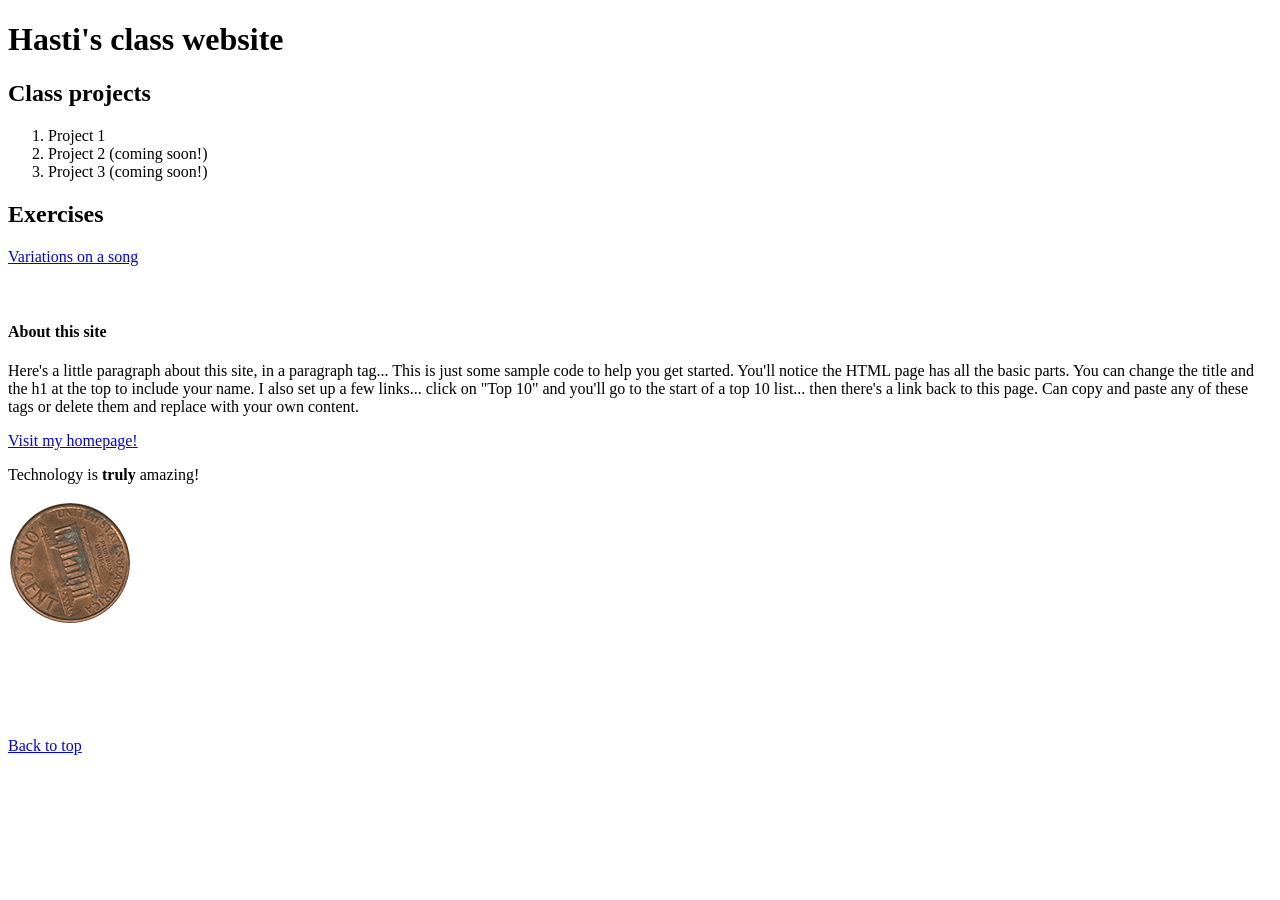
<file: index.html>
<!DOCTYPE html>
<html> 
  <head>
    <meta charset="utf-8" />
    <meta name="viewport" content="width=device-width, initial-scale=1" />
    <title>Hasti's class website</title>
    <link rel="icon" type="image/png" href="images/icon.png"/>
  </head>
  <body>
    <h1 id="top">Hasti's class website</h1>
    <h2>Class projects</h2>
    <ol>
      <li>
        Project 1
      </li>
      <li>
        Project 2 (coming soon!)
      </li>
      <li>
        Project 3 (coming soon!)
      </li>
    </ol>
    <h2>Exercises</h2>
    <a href="exercises/song.html">Variations on a song</a>
    <br>
    <br>
    <br>
    <div>
      <h4>About this site</h4>
      <p>Here's a little paragraph about this site, in a paragraph tag... This is just some sample code to help you get started. You'll notice the HTML page has all the basic parts. You can change the title and the h1 at the top to include your name. I also set up a few links... click on "Top 10" and you'll go to the start of a top 10 list... then there's a link back to this page. Can copy and paste any of these tags or delete them and replace with your own content.</p>
      <div>
        <a href="http://software-for-people.net/">Visit my homepage!</a>
      </div>
    </div>
    <p>Technology is <b>truly</b> amazing!</p>
    <div>
      <img src="images/penny.png">
    </div>
    <br>
    <br>
    <br>
    <br>
    <br>
    <br>
    <footer>
      <div>
        <a href="#top">Back to top</a>
      </div>
    </footer>
  </body>
</html>
</file>
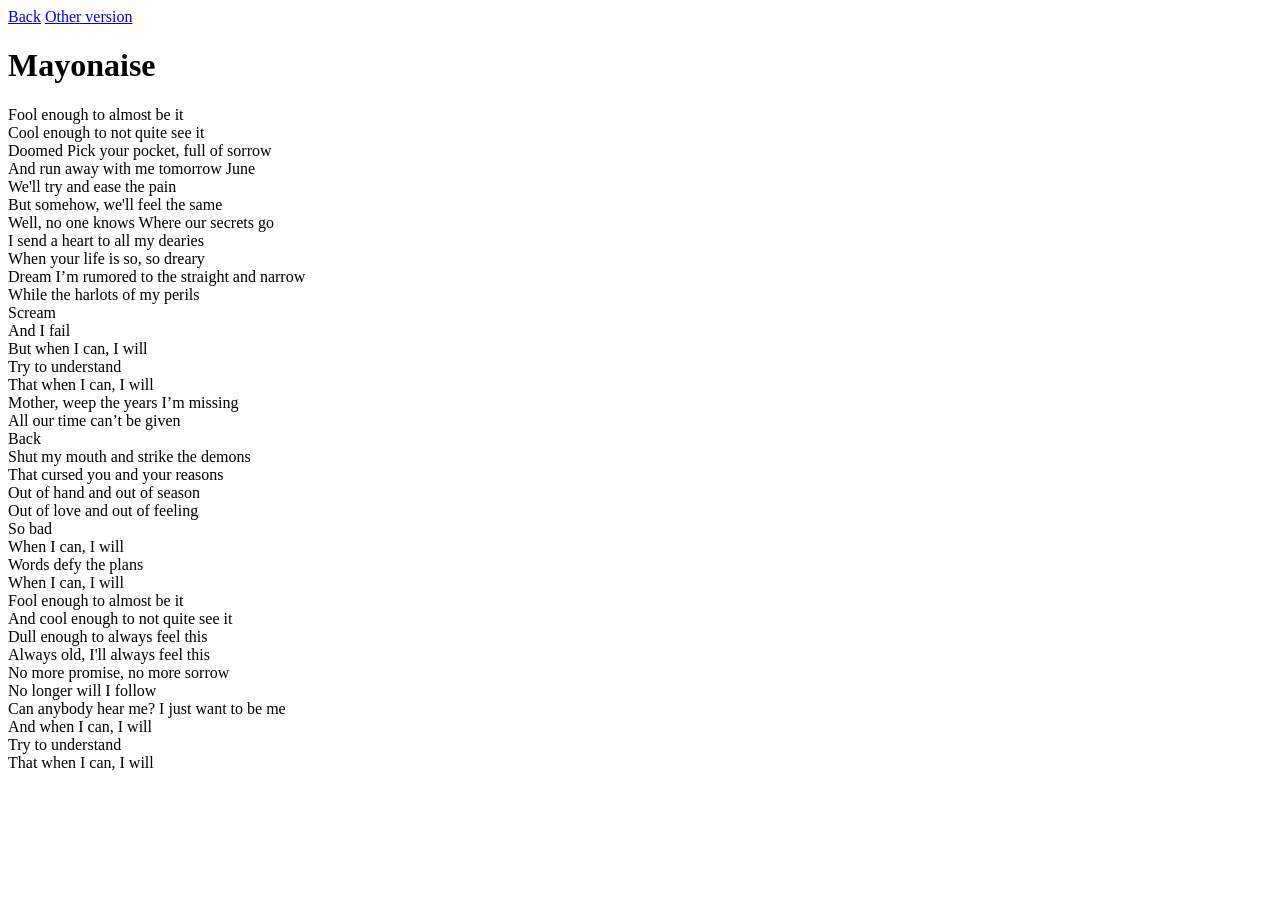
<file: exercises/song.html>
<!DOCTYPE html>
<html>
  <head>
    <meta charset="utf-8" />
    <meta name="viewport" content="width=device-width, initial-scale=1" />
    <title>Top 10</title>
    <link rel="icon" type="image/png" href="images/icon.png"/>
  </head>
  <body>
    <a href="../index.html">Back</a> 
    <a href="song2.html">Other version</a> 
    <h1>Mayonaise</h1>
    <div>Fool enough to almost be it<br>
    Cool enough to not quite see it<br>
    Doomed Pick your pocket, full of sorrow<br>
    And run away with me tomorrow June<br>
    We'll try and ease the pain<br>
    But somehow, we'll feel the same<br>
    Well, no one knows Where our secrets go<br>
    I send a heart to all my dearies<br>
    When your life is so, so dreary<br>
    Dream I’m rumored to the straight and narrow<br>
    While the harlots of my perils<br>
    Scream<br>
    And I fail<br>
    But when I can, I will<br>
    Try to understand<br>
    That when I can, I will<br>
    Mother, weep the years I’m missing<br>
    All our time can’t be given<br>
    Back<br>
    Shut my mouth and strike the demons<br>
    That cursed you and your reasons<br>
    Out of hand and out of season<br>
    Out of love and out of feeling<br>
    So bad<br>
    When I can, I will<br>
    Words defy the plans<br>
    When I can, I will<br>
    Fool enough to almost be it<br>
    And cool enough to not quite see it<br>
    Dull enough to always feel this<br>
    Always old, I'll always feel this<br>
    No more promise, no more sorrow<br>
    No longer will I follow<br>
    Can anybody hear me? I just want to be me <br>
    And when I can, I will<br>
    Try to understand<br>
    That when I can, I will</div>
  </body>
</html>
</file>
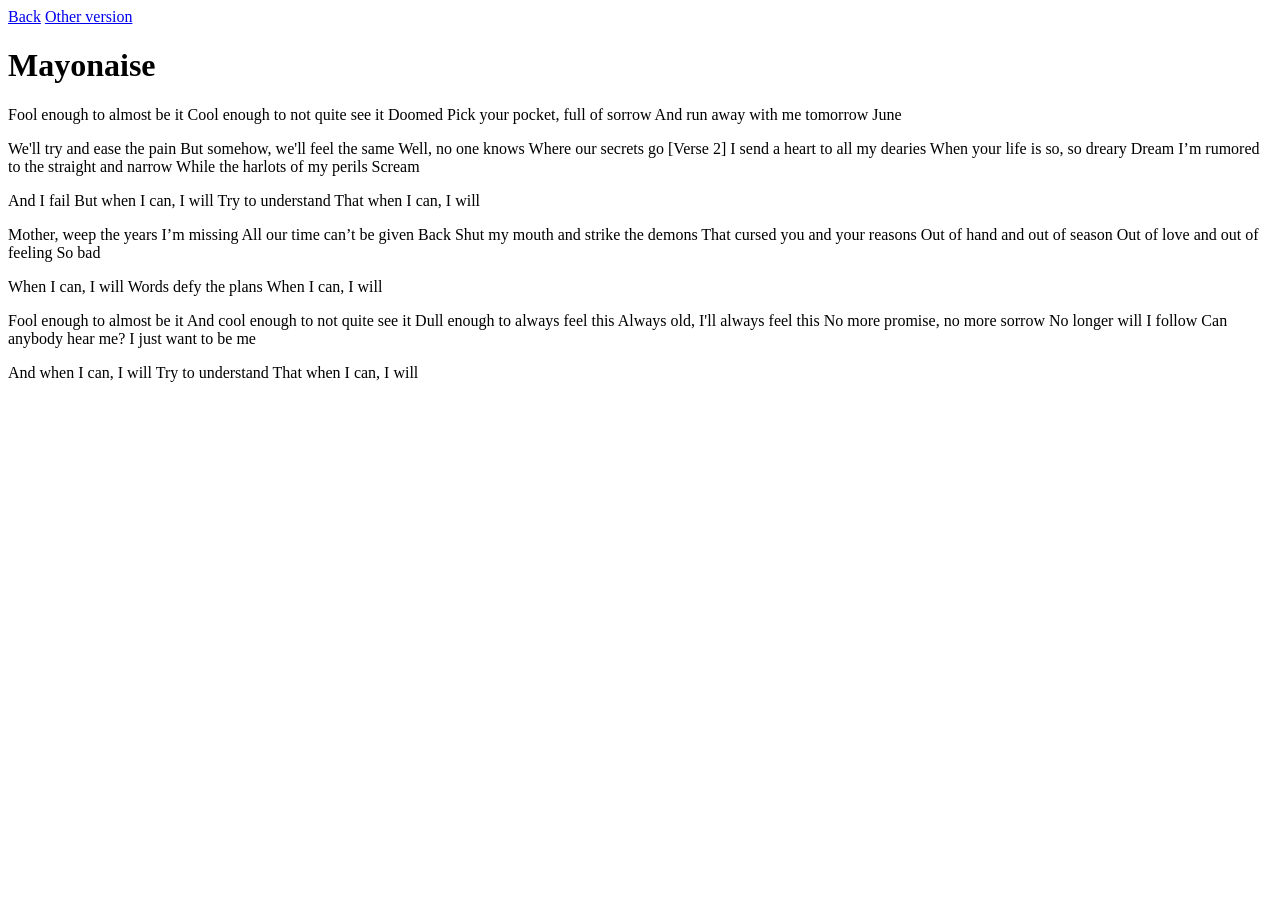
<file: exercises/song2.html>
<!DOCTYPE html>
<html>
  <head>
    <meta charset="utf-8" />
    <meta name="viewport" content="width=device-width, initial-scale=1" />
    <title>Top 10</title>
    <link rel="icon" type="image/png" href="images/icon.png"/>
  </head>
  <body>
    <a href="../index.html">Back</a> 
    <a href="song2.html">Other version</a> 
    <h1>Mayonaise</h1>
    <div>
      <p>Fool enough to almost be it Cool enough to not quite see it Doomed Pick your pocket, full of sorrow And run away with me tomorrow June</p> 
      <p>We'll try and ease the pain But somehow, we'll feel the same Well, no one knows Where our secrets go [Verse 2] I send a heart to all my dearies When your life is so, so dreary Dream I’m rumored to the straight and narrow While the harlots of my perils Scream</p> 
      <p>And I fail But when I can, I will Try to understand That when I can, I will</p> 
      <p>Mother, weep the years I’m missing All our time can’t be given Back Shut my mouth and strike the demons That cursed you and your reasons Out of hand and out of season Out of love and out of feeling So bad</p> 
      <p>When I can, I will Words defy the plans When I can, I will</p> 
      <p>Fool enough to almost be it And cool enough to not quite see it Dull enough to always feel this Always old, I'll always feel this No more promise, no more sorrow No longer will I follow Can anybody hear me? I just want to be me</p> 
      <p>And when I can, I will Try to understand That when I can, I will</p>
    </div>
  </body>
</html>
</file>
